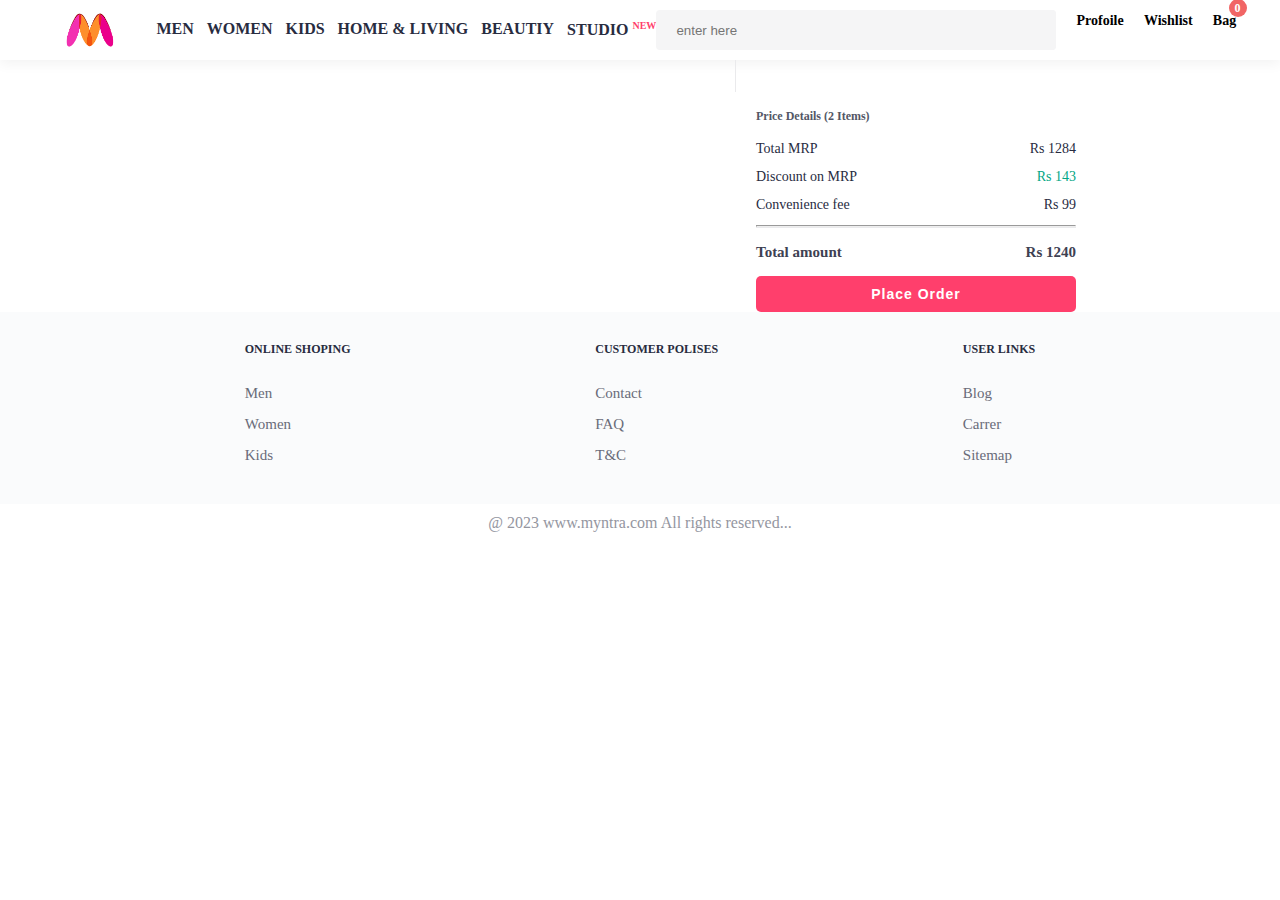
<file: bag.html>
<!DOCTYPE html>
<html lang="en">
<head>
  <meta charset="UTF-8">
  <meta name="viewport" content="width=device-width, initial-scale=1.0">
  <title>mynthra clone bag items</title>
  <link rel="stylesheet" href="./bag.css">
  <link rel="stylesheet" href="./style.css">
</head>
<body>
    <!--header-->
    <header>
      <!--logo-part-->
      <div class="logo-container">
          <img src="./myntra-logo.png" alt="">
      </div>
      <!--navgation bar-->
      <nav class="nav-bar">
          <a href="#">Men</a>
          <a href="#">Women</a>
          <a href="#">Kids</a>
          <a href="#">Home & Living</a>
          <a href="#">Beautiy</a>
          <a href="#">Studio <sup>New</sup></a>
      </nav>
      <!--search bar-->
      <div class="search-bar">
          <i class="fa-solid fa-magnifying-glass search-icon"></i>
          <input type="text" class="search-text" placeholder="enter here">
      </div>
      <!--action section-->
      <div class="action-bar">
          <div class="action-container">
              <i class="fa-solid fa-person action-icon"></i>
              <div class="action-name">Profoile</div>
          </div>
          <div class="action-container">
              <i class="fa-regular fa-heart"></i>
              <div class="action-name">Wishlist</div>
          </div>
          <a class="action-container" href="bag.html">
              <i class="fa-solid fa-bag-shopping"></i>
              <div class="action-name">Bag</div>
              <span class="bag-item-count">0</span>
          </a>
      </div>
     </header>

     <!--main-->
     <main>
      <div class="bag-page">
        <div class="bag-items-container">
          
        </div>

        <div class="bag-summary">
          <div class="bag-details-container">
            <div class="price-header">Price Details (2 Items)</div>
            <div class="price-item">
              <span class="price-item-tag">Total MRP</span>
              <span class="price-item-value">Rs 1284</span>
            </div>
            <div class="price-item">
              <span class="price-item-tag">Discount on MRP</span>
              <span class="price-item-value priceDetails-base-discount">Rs 143</span>
            </div>
            <div class="price-item">
              <span class="price-item-tag">Convenience fee</span>
              <span class="price-item-value">Rs 99</span>
            </div>
            <hr>
            <div class="price-footer">
              <span class="price-item-tag">Total amount</span>
              <span class="price-item-value">Rs 1240</span>
            </div>
          </div>
          <button class="btn-place-order">
            <div class="css-xjhrni">Place Order</div>
          </button>
        </div>
      </div>
     </main>
     <!--/main-->

     <footer>
      <div class="footer-container">
          <div class="footer-column">
              <h3>Online Shoping</h3>
              <a href="#">Men</a>
              <a href="#">Women</a>
              <a href="#">Kids</a>
          </div>
          <div class="footer-column">
              <h3>Customer Polises</h3>
              <a href="#">Contact</a>
              <a href="#">FAQ</a>
              <a href="#">T&C</a>
          </div>
          <div class="footer-column">
              <h3>User Links</h3>
              <a href="#">Blog</a>
              <a href="#">Carrer</a>
              <a href="#">Sitemap</a>
          </div>
      </div>
      <div class="copyright">
          @ 2023 www.myntra.com All rights reserved...
      </div>
     </footer>
<script src="./data.js"></script>
<script src="./index.js"></script>
<script src="./bag.js"></script>
</body>
</html>
</file>
<file: bag.css>
.bag-page
{
  width: 75%;
  margin-left: 12.5%;
}
.bag-items-container
{
  display: inline-block;
  width: 60%;
  padding-right: 20px;
  border-right: 1px solid #eaeaec;
  padding-top: 32px;
  color: #282c3f;
  font-size: 13px;
  line-height: 1.42857143;
}
.bag-summary
{
  vertical-align: top;
  display: inline-block;
  width: 35%;
  padding: 24px 0 0 16px;
  color: #282c3f;
  font-size: 13px;
  line-height: 1.42857243;
}
.bag-details-container
{
  margin-bottom: 16px;
}
.price-header
{
  font-size: 12px;
  font-weight: 700;
  margin: 24px 0 16px;
  color: #535766;
}
.price-item
{
  margin-bottom: 12px;
  line-height: 16px;
  font-size: 14px;
  color: #282c3f;
}
.price-item-value
{
  float: right;
}
.priceDetails-base-discount
{
  color: #03a685;
}
.price-footer
{
  font-weight: 700;
  font-size: 15px;
  padding-top: 16px;
  border-top: 1px solid #eaeaec;
  color: #3e4152;
  line-height: 16px;
}
.btn-place-order
{
  width: 100%;
  letter-spacing: 1px;
  font-size: 14px;
  font-weight: 600;
  border-radius: 5px;
  border-width: 0px;
  padding: 10px 16px;
  background-color: rgb(255,63,108);
  color: rgb(255,255,255);
  cursor: pointer;
}
.bag-item-container
{
  margin-bottom: 8px;
  background: #fff;
  font-size: 14px;
  border: 1px solid #eaeaec;
  border-radius: 4px;
  position: relative;
  padding: 12px 12px 0;
}
.item-left-part
{
  position: absolute;
  background: rgb(255,242,223);
  height: 148px;
  width: 111px;
}
.item-right-part
{
  padding-left: 12px;
  position: relative;
  min-height: 148px;
  margin-left: 111px;
  margin-bottom: 12px;
}
.bag-item-img
{
  width: 100%;
}
.return-period
{
  display: inline-flex;
  font-size: 14px;
  padding-top: 8px;
}
.return-period-days
{
  color: #03a685;
}
.delivery-details
{
  margin-top: 5px;
  color: #282c3f;
  font-size: 12px;
  letter-spacing: -.1px;
  margin-bottom: 8px;
  line-height: 15px;
}
.delivery-details-days
{
  color: #03a685;
}
.remove-from-cart
{
  position: absolute;
  font-size: 25px;
  top: 10px;
  right: 18px;
  width: 14px;
  height: 14px;
  cursor: pointer;
}
</file>
<file: style.css>
*
{
    margin: 0;
    padding: 0;
    box-sizing: border-box;
}
header
{
    display: flex;
    align-items: center;
    justify-content:space-between;
    padding: 0 2%;
    height: 60px;
    box-shadow: 0 4px 12px 0 rgba(0,0,0,.05);
}
.logo-container
{
    height: 50px;
}
.logo-container img
{
    height: 100%;
}
.nav-bar
{
    display: flex;
    justify-content: space-between;
    font-family: 14px;
    font-weight: 700;
    text-transform: uppercase;
    min-width: 500px;
}
.nav-bar a
{
    text-decoration: none;
    color: #282c3f;
}
.nav-bar a sup
{
    font-size: 10px;
    color: #ff3f6c;
}
.search-bar
{
    display: flex;
    height: 40px;
    min-width: 400px;
    background-color: #f5f5f6;
    border-radius: 4px 4px 4px 4px;
}
.search-icon
{
    box-sizing: content-box;
    padding: 10px;
    color: #282c3f;
}
.search-text
{
    flex-grow: 1;
    background-color: #f5f5f6;
    border-radius: 4px 4px 4px 4px;
    border: none;
}
.search-text:focus
{
    outline: none;
}
.action-bar
{
    display: flex;
    min-width: 200px;
    justify-content: space-evenly;
}
.action-container
{
    display: flex;
    flex-direction: column;
    align-items: center;
    font-size: 14px;
    font-weight: 700;
}
.banner-container
{
    width: 100vw;
    margin: 30px 0;
}
.banner-container img
{
    width: 100%;
}
/*.cateogry-heading
{
    text-transform: uppercase;
    color: #3e4152;
    letter-spacing: .15em;
    font-size: 1.8em;
    margin: 50px 0 50px 30px;
    max-height: 5em;
    font-weight: bold;
}*/
.cateogry-items,.items-container
{
    display: flex;
    flex-wrap: wrap;
    justify-content: space-between;
}
.sale-item
{
    width: 200px;
}
.footer-container
{
    display: flex;
    justify-content: space-evenly;
    background-color: #fafbfc;
    padding: 30px 0px 40px 0px;
}
.footer-column
{
    display: flex;
    flex-direction: column;
}
.footer-column h3
{
    color: #282c3f;
    font-size: 12px;
    font-weight: 700;
    text-transform: uppercase;
    padding-bottom: 14px;
}
.footer-column a
{
    text-decoration: none;
    padding-top: 14px;
    color: #696b79;
    font-size: 15px;
}
.copyright
{
    color: #94969f;
    text-align: center;
    padding: 10px;
}
.items-container
{
   width: 80%;
   margin: 40px 10%;
}
.item-container
{
    width: 250px;
}
.item image
{
    width: 100%;
}
.rating
{
   font-size: 12px;
   font-weight: 700;
}
.company-name
{
  font-size: 16px;
  font-weight: 700;
  line-height: 1;
  color: #282c23;
  margin-bottom: 6px;
  overflow: hidden;
  text-overflow: ellipsis;
  white-space: nowrap;
  margin-top: 10px;
}
.item-name
{
   color: #535766;
   font-size: 14px;
   font-weight: 400;
   line-height: 1;
   margin-bottom: 0;
   margin-top: 0;
   overflow: hidden;
   text-overflow: ellipsis;
   white-space: nowrap;
   display: block;

}
.price
{
  font-size: 14px;
  line-height: 15px;
  color: #282c23;
  white-space: nowrap;
  margin-top: 10px;
}
.current-price
{
   font-size: 14px;
   font-weight: 700;
   color: #282c3f;
}
.original-price
{
  text-decoration: line-through;
  color: #7c818c;
  font-weight: 400;
  margin-left: 5px;
  font-size: 12px;
}
.discount
{
   color: #ff905a;
   font-weight: 400;
   font-size: 12px;
   margin-left: 5px;
}
.btn-add-bag
{
   background-color:lightgreen;
   padding: 5px 15px;
   border: none;
   border-radius: 5px;
   width: 100%;
   font-size: 18px;
   margin-top: 8px;
   cursor: pointer;
}
.bag-item-count
{
    background-color: #f16565;
    white-space: nowrap;
    text-align: center;
    line-height: 18px;
    padding: 0 6px;
    height: 18px;
    position: relative;
    border-radius: 50%;
    font-size: 12px;
    color: #fff;
    left: 13px;
    top: -30px;
    font-weight: 700;
    cursor: pointer;
}
.action-container
{
    text-decoration: none;
}
.action-container:link
{
    color: black;
}
</file>
